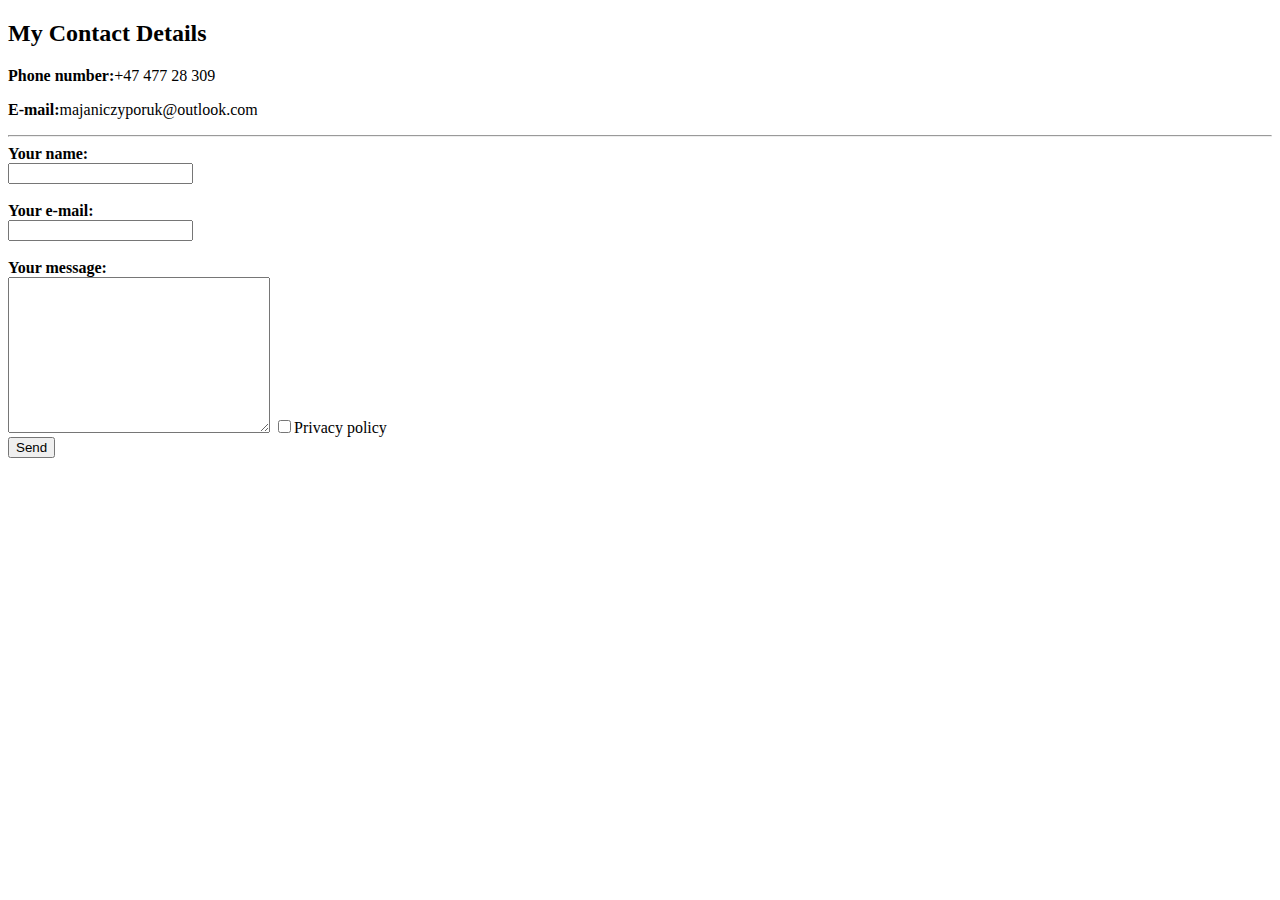
<file: contactme.html>
<!DOCTYPE html>
<html lang="en">

<head>
    <meta charset="UTF-8">
    <meta http-equiv="X-UA-Compatible" content="IE=edge">
    <meta name="viewport" content="width=device-width, initial-scale=1.0">
    <title>Contact me</title>
</head>

<body>
    <h2>My Contact Details</h2>
    <p><strong>Phone number:</strong>+47 477 28 309</p>
    <p><strong>E-mail:</strong>majaniczyporuk@outlook.com</p>
    <hr>
    <form action="mailto:majaniczyporuk@outlook.com" method="post" enctype="text/plain" onsubmit="location.href='../index.html';">
        <label for="yourname"><strong>Your name:</strong><br>
            <input type="text" name="yourname" id="yourname" />
            </label><br>
        <br>
        <label for="youremail"><strong>Your e-mail:</strong><br>
            <input type="text" name="youremail" id="youremail" />
            </label><br>
            <br>
        <label><strong>Your message:</strong></label><br>
        <textarea name="yourmessage" rows="10" cols="30"></textarea>
        <input type="checkbox">Privacy policy<br>
        <input type="submit" value="Send" action=""  name=""><br>
    </form>
</body>

</html>
</file>
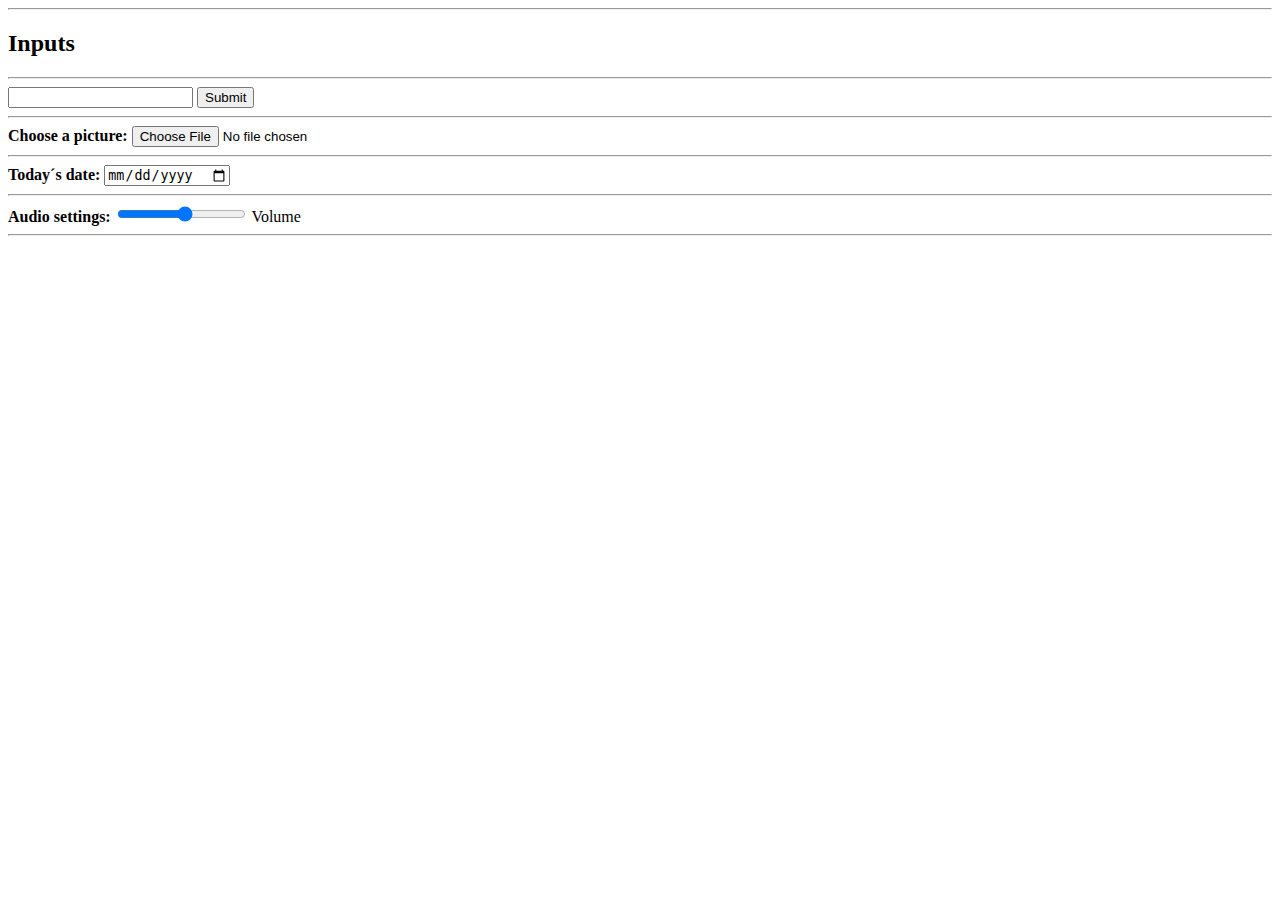
<file: inputs.html>
<!DOCTYPE html>
<html lang="en">

<head>
    <meta charset="UTF-8">
    <meta http-equiv="X-UA-Compatible" content="IE=edge">
    <meta name="viewport" content="width=device-width, initial-scale=1.0">
    <title>INPUTS</title>
</head>

<body>
<hr>
<h2>Inputs</h2>
<hr>
<input type="text">
<input type="submit"><br>
<hr>
<label><strong>Choose a picture:</strong></label>
<input type="file" accept="image/png,image/jpeg"><br>
<hr>
<label for="start"><strong>Today´s date:</strong></label>
<input type="date" min="01.01.2022" max="31.12.2030">
<hr>
<div>
    <strong>Audio settings:</strong>
    <input type="range" min="0" max="15" name="volume">
    <label for="volume">Volume</label>
</div>
<hr>

</body>

</html>
</file>
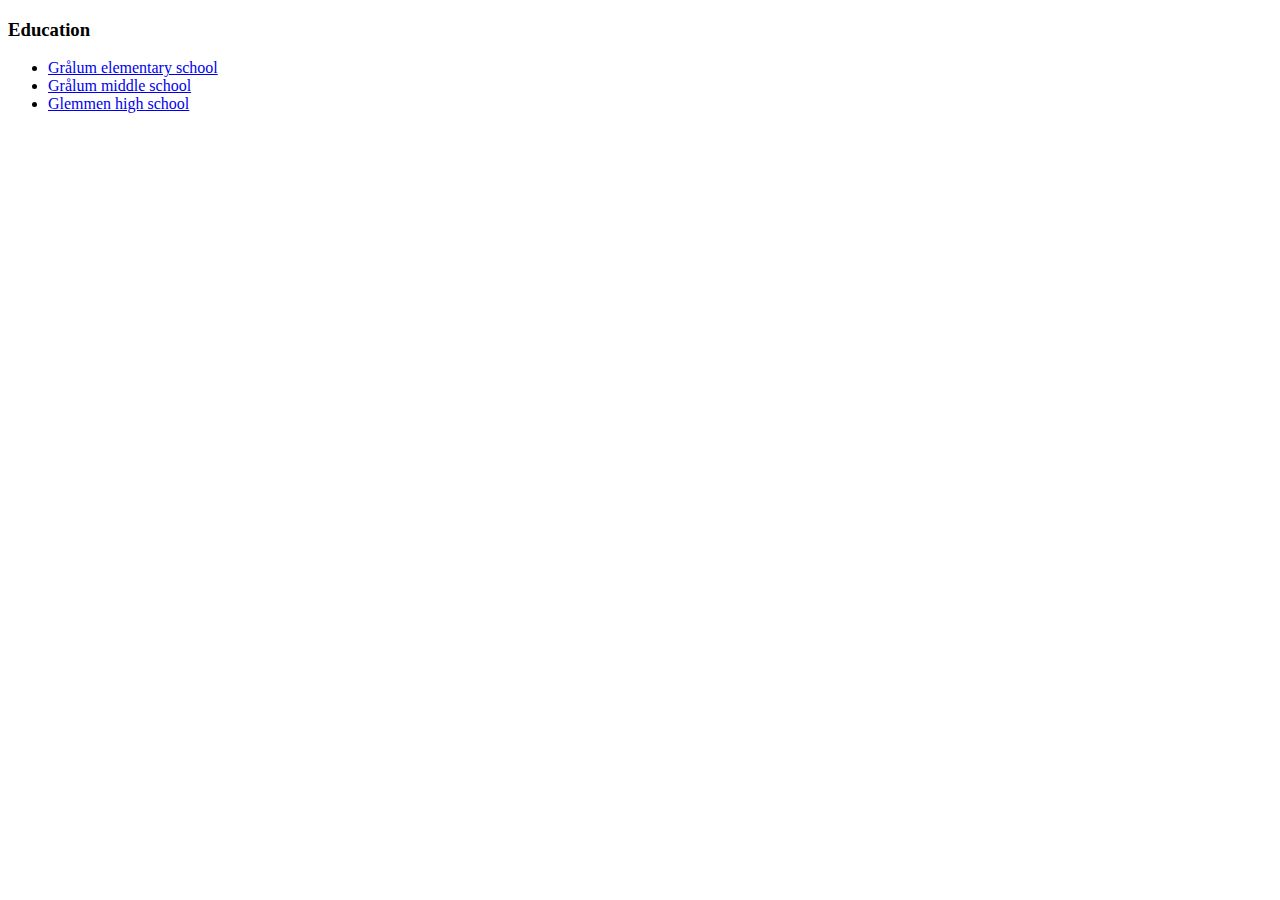
<file: skoler.html>
<!DOCTYPE html>
<html lang="en">
<head>
    <meta charset="UTF-8">
    <meta http-equiv="X-UA-Compatible" content="IE=edge">
    <meta name="viewport" content="width=device-width, initial-scale=1.0">
    <title>Education</title>
</head>
<body>
    <h3><strong>Education</strong></h3>
    <ul>
        <li><a href="https://www.sarpsborg.com/byen-og-kommunen/om-organisasjonen/gralum-barneskole/">Grålum elementary school</a></li>
        <li><a href="https://www.sarpsborg.com/byen-og-kommunen/om-organisasjonen/gralum-ungdomsskole/">Grålum middle school</a></li>
        <li><a href="https://viken.no/glemmen-vgs/">Glemmen high school</a></li>
    </ul>
</body>
</html>
</file>
